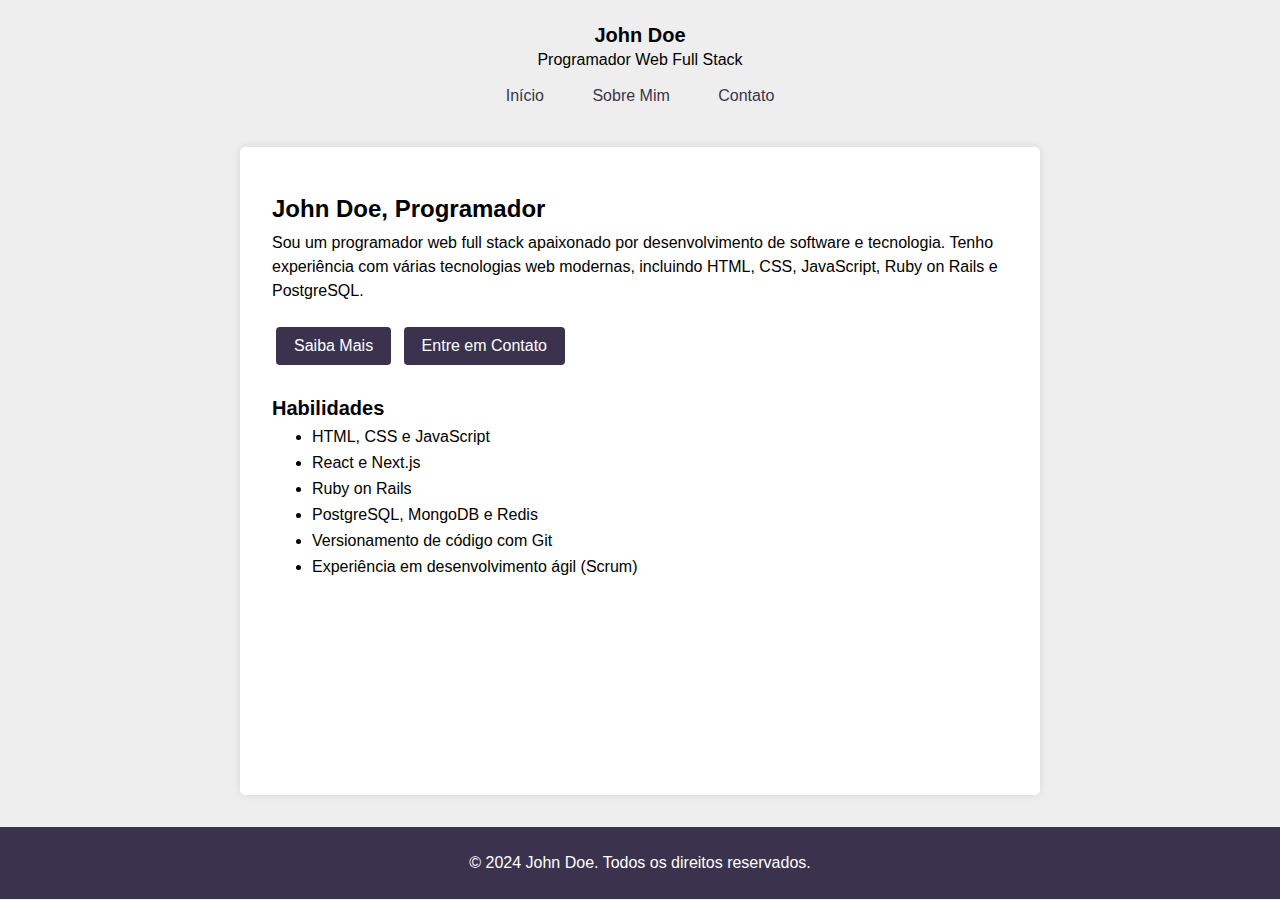
<file: index.html>
<!DOCTYPE html>
<html lang="pt-br">
  <head>
    <meta charset="UTF-8" />
    <meta name="viewport" content="width=device-width, initial-scale=1.0" />
    <title>Início - John Doe, Programador</title>
    <link rel="stylesheet" href="style.css" />
  </head>

  <body>
    <header>
      <div>
        <div class="logo">John Doe</div>
        <div class="title">Programador Web Full Stack</div>
      </div>
      <nav>
        <a href="/index.html" class="nav-link">Início</a>
        <a href="/sobre.html" class="nav-link">Sobre Mim</a>
        <a href="/contato.html" class="nav-link">Contato</a>
      </nav>
      <div></div>
    </header>
    <div class="container">
      <section>
        <h1>John Doe, Programador</h1>
        <p>
          Sou um programador web full stack apaixonado por desenvolvimento de
          software e tecnologia. Tenho experiência com várias tecnologias web
          modernas, incluindo HTML, CSS, JavaScript, Ruby on Rails e PostgreSQL.
        </p>
      </section>

      <section>
        <a href="/sobre.html" class="call-to-action">Saiba Mais</a>
        <a href="/contato.html" class="call-to-action">Entre em Contato</a>
      </section>

      <section class="skills">
        <h2>Habilidades</h2>
        <ul>
          <li>HTML, CSS e JavaScript</li>
          <li>React e Next.js</li>
          <li>Ruby on Rails</li>
          <li>PostgreSQL, MongoDB e Redis</li>
          <li>Versionamento de código com Git</li>
          <li>Experiência em desenvolvimento ágil (Scrum)</li>
        </ul>
      </section>
    </div>
    <footer>
      <p>&copy; 2024 John Doe. Todos os direitos reservados.</p>
    </footer>
  </body>
</html>
</file>
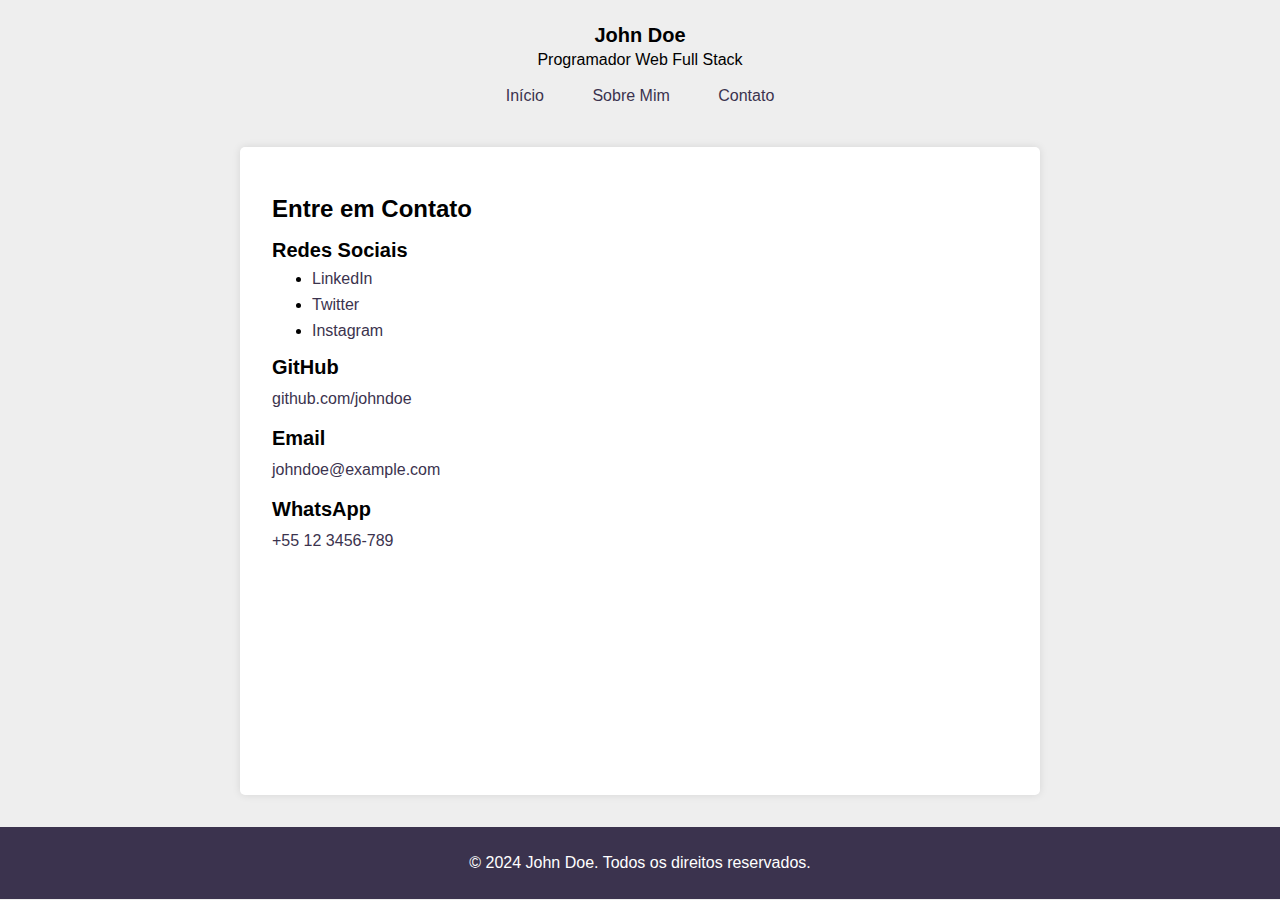
<file: contato.html>
<!DOCTYPE html>
<html lang="pt-br">
  <head>
    <meta charset="UTF-8" />
    <meta name="viewport" content="width=device-width, initial-scale=1.0" />
    <title>Contato - John Doe</title>
    <link rel="stylesheet" href="style.css" />
  </head>

  <body>
    <header>
      <div>
        <div class="logo">John Doe</div>
        <div class="title">Programador Web Full Stack</div>
      </div>
      <nav>
        <a href="/index.html" class="nav-link">Início</a>
        <a href="/sobre.html" class="nav-link">Sobre Mim</a>
        <a href="/contato.html" class="nav-link">Contato</a>
      </nav>
      <div></div>
    </header>
    <div class="container">
      <section>
        <h1>Entre em Contato</h1>
        <h2>Redes Sociais</h2>
        <ul>
          <li>
            <a href="https://www.linkedin.com/" target="_blank">LinkedIn</a>
          </li>
          <li>
            <a href="https://www.twitter.com/" target="_blank">Twitter</a>
          </li>
          <li>
            <a href="https://www.instagram.com/" target="_blank">Instagram</a>
          </li>
        </ul>
        <h2>GitHub</h2>
        <p>
          <a href="https://github.com/" target="_blank">github.com/johndoe</a>
        </p>
        <h2>Email</h2>
        <p><a href="mailto:johndoe@example.com">johndoe@example.com</a></p>
        <h2>WhatsApp</h2>
        <p>
          <a href="https://wa.me/" target="_blank">+55 12 3456-789</a>
        </p>
      </section>
    </div>
    <footer>
      <p>&copy; 2024 John Doe. Todos os direitos reservados.</p>
    </footer>
  </body>
</html>
</file>
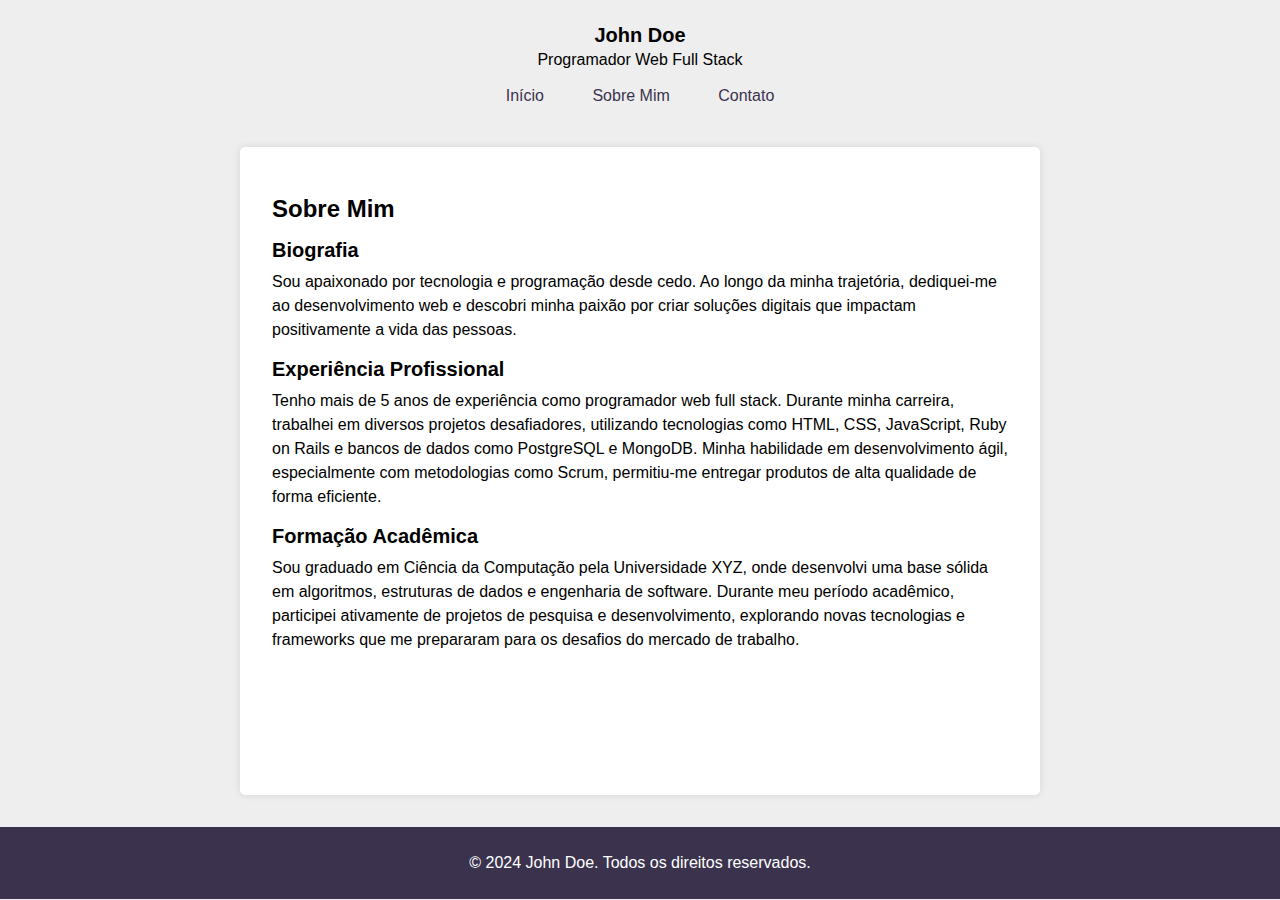
<file: sobre.html>
<!DOCTYPE html>
<html lang="pt-br">
  <head>
    <meta charset="UTF-8" />
    <meta name="viewport" content="width=device-width, initial-scale=1.0" />
    <title>Sobre - John Doe</title>
    <link rel="stylesheet" href="style.css" />
  </head>
  <body>
    <header>
      <div>
        <div class="logo">John Doe</div>
        <div class="title">Programador Web Full Stack</div>
      </div>
      <nav>
        <a href="/index.html" class="nav-link">Início</a>
        <a href="/sobre.html" class="nav-link">Sobre Mim</a>
        <a href="/contato.html" class="nav-link">Contato</a>
      </nav>
      <div></div>
    </header>
    <div class="container">
      <section>
        <h1>Sobre Mim</h1>
        <h2>Biografia</h2>
        <p>
          Sou apaixonado por tecnologia e programação desde cedo. Ao longo da
          minha trajetória, dediquei-me ao desenvolvimento web e descobri minha
          paixão por criar soluções digitais que impactam positivamente a vida
          das pessoas.
        </p>
        <h2>Experiência Profissional</h2>
        <p>
          Tenho mais de 5 anos de experiência como programador web full stack.
          Durante minha carreira, trabalhei em diversos projetos desafiadores,
          utilizando tecnologias como HTML, CSS, JavaScript, Ruby on Rails e
          bancos de dados como PostgreSQL e MongoDB. Minha habilidade em
          desenvolvimento ágil, especialmente com metodologias como Scrum,
          permitiu-me entregar produtos de alta qualidade de forma eficiente.
        </p>
        <h2>Formação Acadêmica</h2>
        <p>
          Sou graduado em Ciência da Computação pela Universidade XYZ, onde
          desenvolvi uma base sólida em algoritmos, estruturas de dados e
          engenharia de software. Durante meu período acadêmico, participei
          ativamente de projetos de pesquisa e desenvolvimento, explorando novas
          tecnologias e frameworks que me prepararam para os desafios do mercado
          de trabalho.
        </p>
      </section>
    </div>
    <footer>
      <p>&copy; 2024 John Doe. Todos os direitos reservados.</p>
    </footer>
  </body>
</html>
</file>
<file: style.css>
* {
    box-sizing: border-box;
    margin: 0;
    padding: 0;
  }
  
  body {
    font-family: Arial, sans-serif;
    margin: 0;
    padding: 0;
    background-color: #eee;
  }
  
  header {
    padding: 1.5rem 0;
    text-align: center;
  }
  
  header .logo {
    font-size: 1.25rem;
    font-weight: 600;
    margin-bottom: 0.25rem;
  }
  
  header .nav-link {
    color: #3b334e;
    border-radius: 4px;
    display: inline-block;
    margin: 0.5rem 0.25rem;
    padding: 0.625rem 1.125rem;
    text-decoration: none;
    transition: 0.2s;
  }
  
  header .nav-link:hover {
    background-color: #e2d7ff;
  }
  
  h1 {
    font-size: 1.5rem;
    margin: 1rem 0 0.5rem;
  }
  
  h2 {
    font-size: 1.25rem;
    margin: 1rem 0 0.5rem;
  }
  
  p {
    line-height: 1.5;
  }
  
  a {
    color: #3b334e;
    text-decoration: none;
  }
  
  ul li {
    margin-bottom: 0.5rem;
    margin-left: 2.5rem;
  }
  
  .container {
    min-height: calc(100vh - 252px);
    max-width: 800px;
    margin: 0 auto 2rem;
    padding: 2rem;
    background-color: #fff;
    box-shadow: 0 0 0.5rem rgba(0, 0, 0, 0.1);
    border-radius: 5px;
  }
  
  section {
    margin-bottom: 1rem;
  }
  
  .call-to-action {
    background-color: #3b334e;
    border: 0;
    border-radius: 4px;
    color: #fff;
    cursor: pointer;
    display: inline-block;
    margin: 0.5rem 0.25rem;
    padding: 0.625rem 1.125rem;
    text-decoration: none;
    transition: 0.2s;
  }
  
  .call-to-action:hover {
    background-color: #4e4368;
  }
  
  .skills {
    margin-top: 1.5rem;
  }
  
  footer {
    text-align: center;
    padding: 1.5rem 0;
    background-color: #3b334e;
    color: #fff;
  }
</file>
